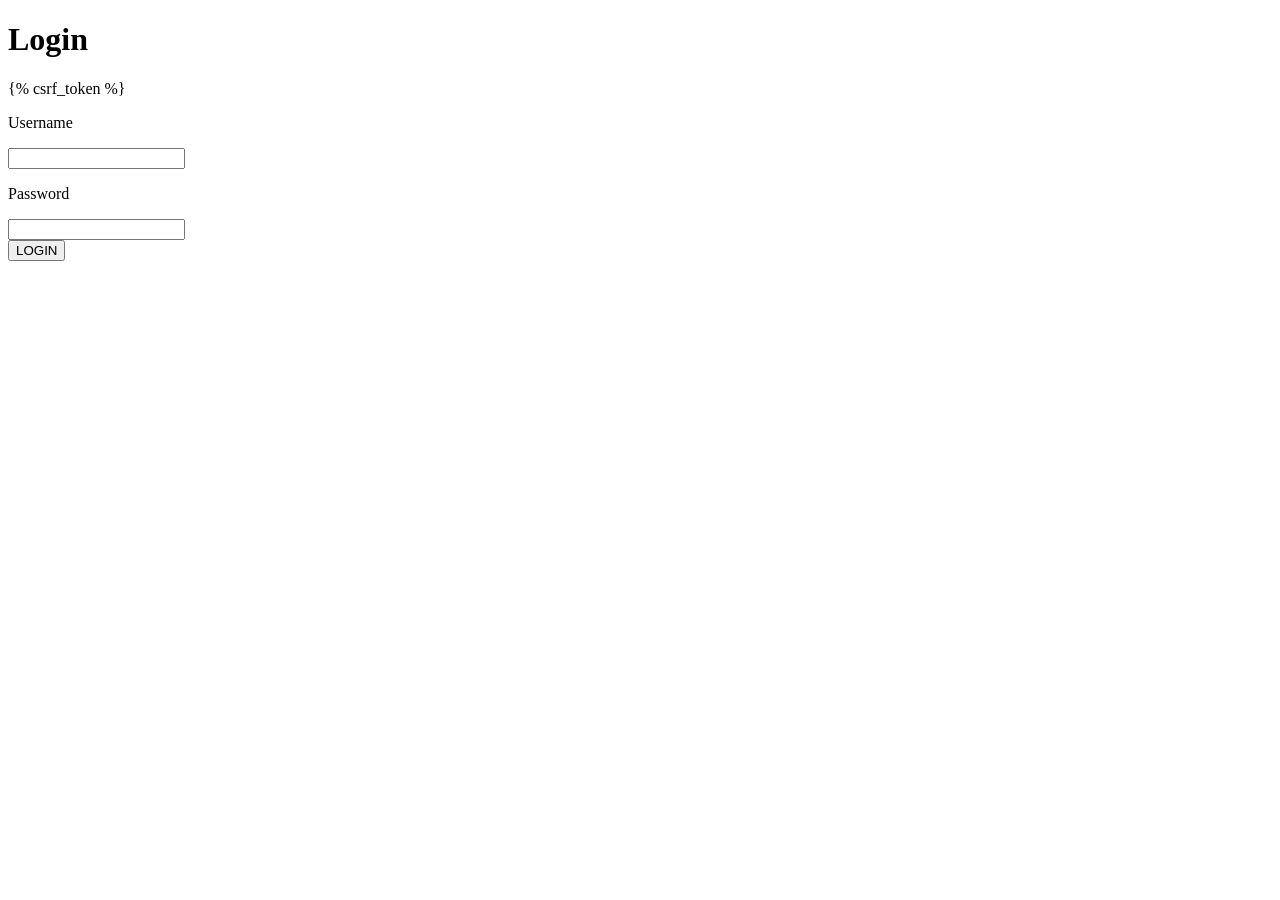
<file: myapp/templates/myapp/login.html>
<!DOCTYPE html>
<html lang="en">
<head>
  <meta charset="UTF-8">
  <meta name="viewport" content="width=device-width, initial-scale=1.0">
  <title>Login</title>
</head>
<body>
  <h1>Login</h1>
  <form action="login" method="post">
    {% csrf_token %}
    <p>Username</p>
    <input type="text" name="username" id="username"> <br>
    <p>Password</p>
    <input type="password" name="password" id="password"> <br>
    <input type="submit" value="LOGIN">
  </form>
</body>
</html>
</file>
